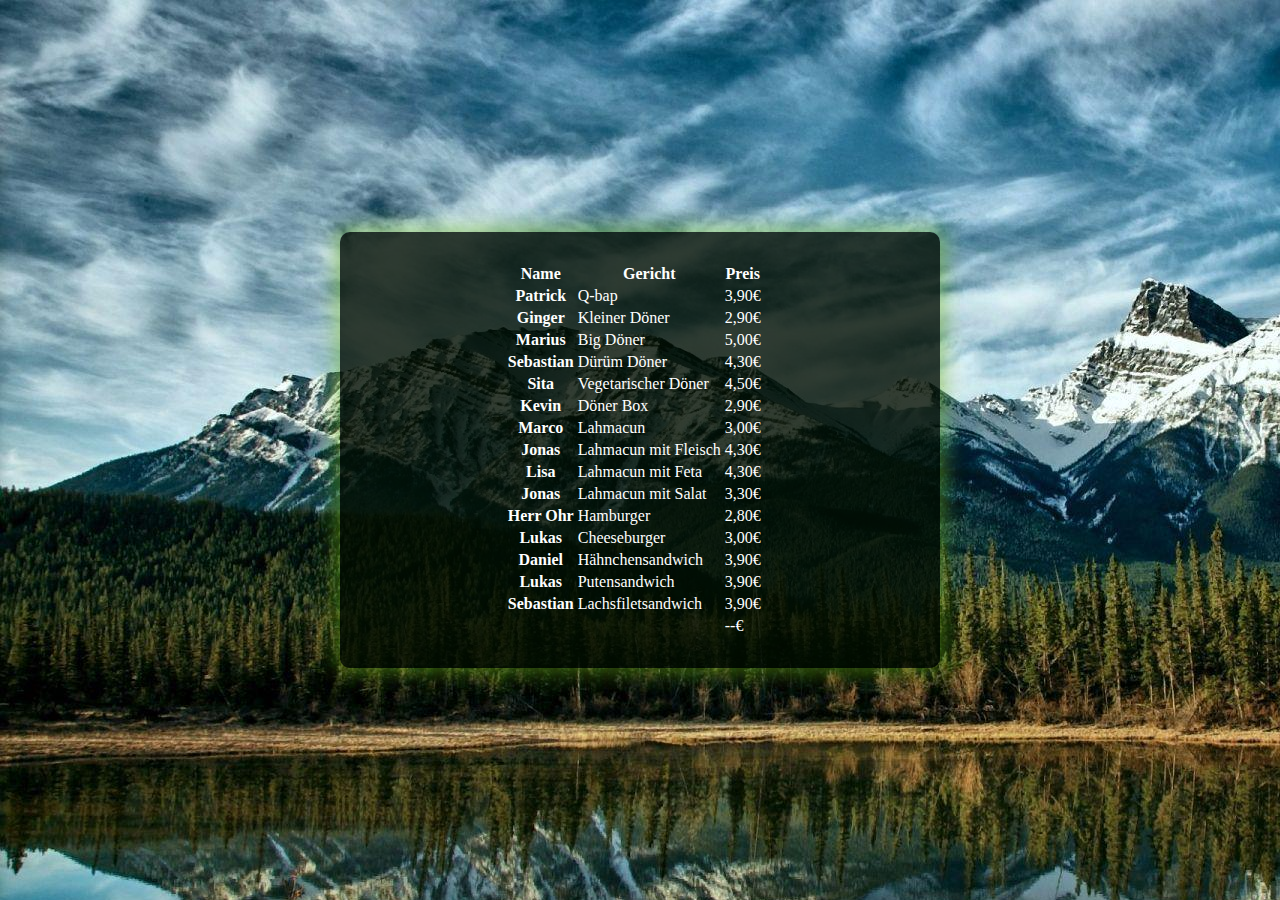
<file: Weiterleitungen_Rad/Bestellliste.html>
<html>
    <head>
        <title>Home-Lieferarius</title>
        <link rel="stylesheet" href="Weiterleitungen_Rad/Bestellliste.css">
    </head>
    <body>
        <div class="info">
            <table>
                <thead>
                    <tr>
                        <th>Name</th>
                        <th>Gericht</th>
                        <th>Preis</th>
                    </tr>
                </thead>
                <tbody>
                    <tr>
                        <th>Patrick</th>
                        <td>Q-bap</td>
                        <td>3,90€</td>
                    </tr>
                    <tr>
                        <th>Ginger</th>
                        <td>Kleiner Döner</td>
                        <td>2,90€</td>
                    </tr>
                    <tr>
                        <th>Marius</th>
                        <td>Big Döner</td>
                        <td>5,00€</td>
                    </tr>
                    <tr>
                        <th>Sebastian</th>
                        <td>Dürüm Döner</td>
                        <td>4,30€</td>
                    </tr>
                    <tr>
                        <th>Sita</th>
                        <td>Vegetarischer Döner</td>
                        <td>4,50€</td>
                    </tr>
                    <tr>
                        <th>Kevin</th>
                        <td>Döner Box</td>
                        <td>2,90€</td>
                    </tr>
                    <tr>
                        <th>Marco</th>
                        <td>Lahmacun</td>
                        <td>3,00€</td>
                    </tr>
                    <tr>
                        <th>Jonas</th>
                        <td>Lahmacun mit Fleisch</td>
                        <td>4,30€</td>
                    </tr>
                    <tr>
                        <th>Lisa</th>
                        <td>Lahmacun mit Feta</td>
                        <td>4,30€</td>
                    </tr>
                    <tr>
                        <th>Jonas</th>
                        <td>Lahmacun mit Salat</td>
                        <td>3,30€</td>
                    </tr>
                    <tr>
                        <th>Herr Ohr</th>
                        <td>Hamburger</td>
                        <td>2,80€</td>
                    </tr>
                    <tr>
                        <th>Lukas</th>
                        <td>Cheeseburger</td>
                        <td>3,00€</td>
                    </tr>
                    <tr>
                        <th>Daniel</th>
                        <td>Hähnchensandwich</td>
                        <td>3,90€</td>
                    </tr>
                    <tr>
                        <th>Lukas</th>
                        <td>Putensandwich</td>
                        <td>3,90€</td>
                    </tr>
                    <tr>
                        <th>Sebastian</th>
                        <td>Lachsfiletsandwich</td>
                        <td>3,90€</td>
                    </tr>
            </tbody>
            <tfooot>
                <tr>
                    <td></td>
                    <td></td>
                    <td>--€</td>
                </tr>
            </tfooot>
        </table>
    </div>
    </body>
</html>
</file>
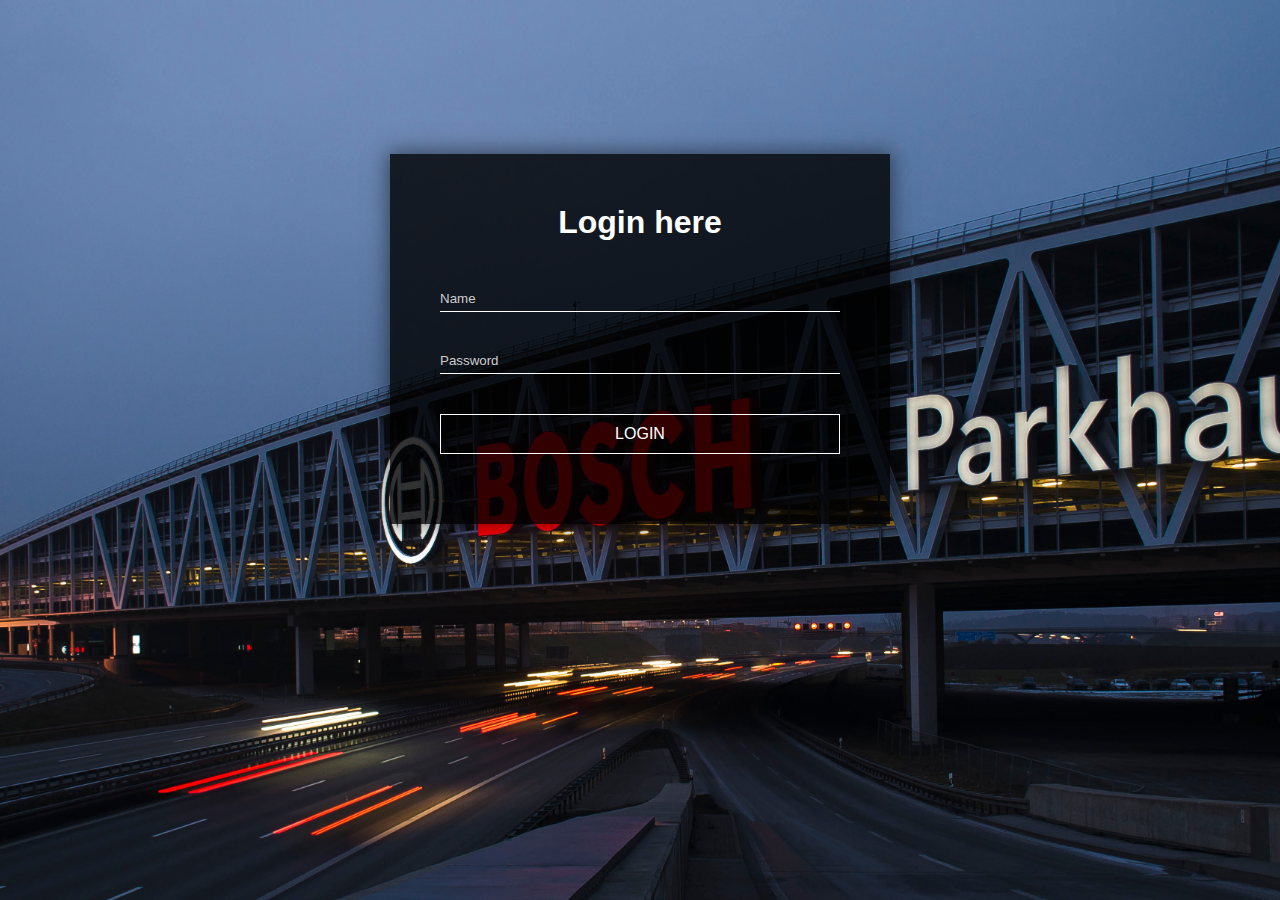
<file: Weiterleitungen_Rad/Lieferdienst.html>
<html>
    <head>
        <title>Home-Lieferarius</title>
        <link rel="stylesheet" href="Weiterleitungen_Rad/Lieferdienst.css">
        <script src = "login.js"></script>
    </head>
    <body>
        <div class="Login">
            <h1>Login here</h1>
            <div class="input-box">
                <input type="email" placeholder="Name" id="email">
            </div>
            <div class="input-box">
                <input type="password" placeholder="Password" id="password">
            </div>
            <button type="button" class="login-btn" onclick="validate()">LOGIN</button></a>       
        </div>
    </body>
</html>
</file>
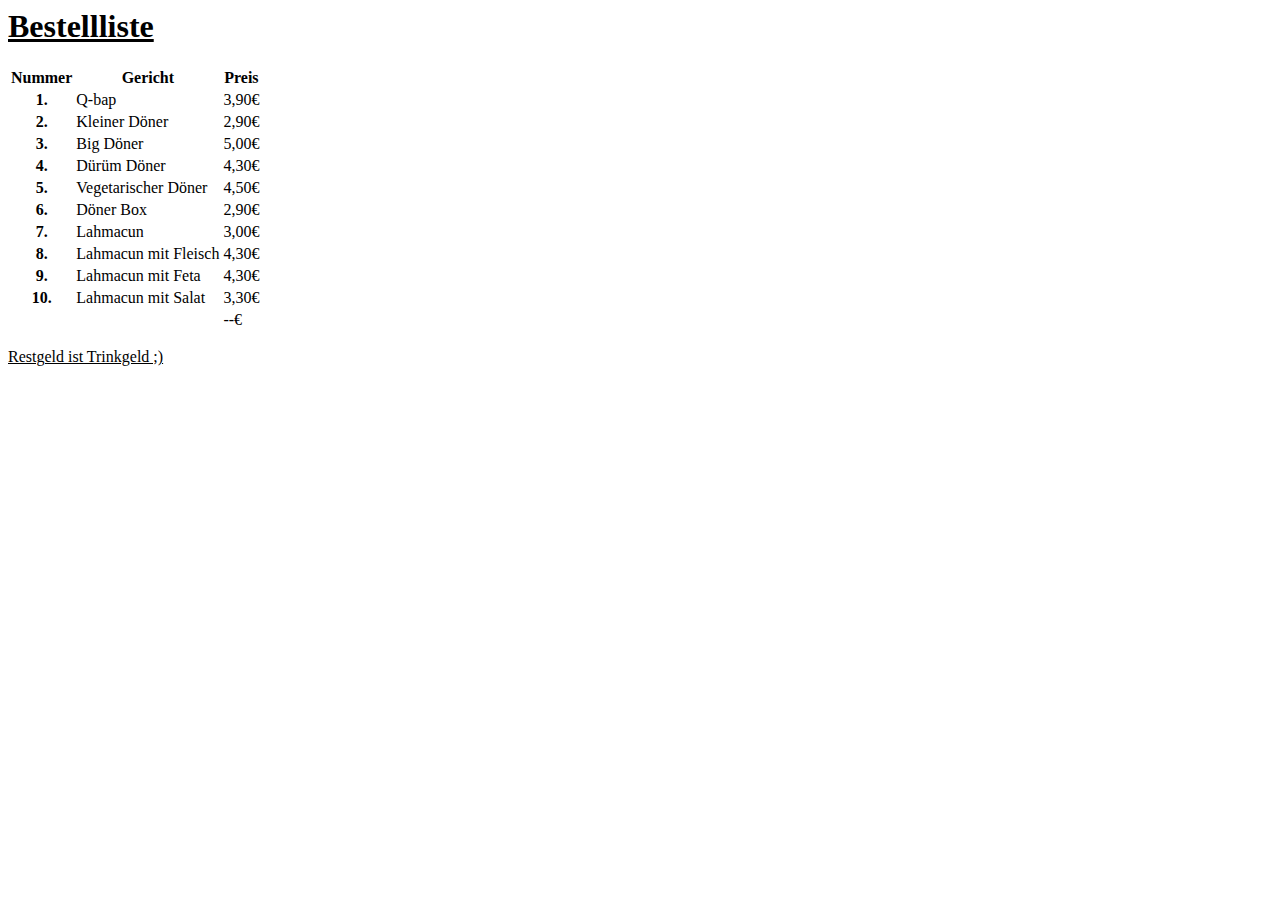
<file: Weiterleitungen_Rad/Login/Lieferliste.html>
<html>
    <head>
        <title>Mitarbeiter</title>
        <link rel="stylesheet" href="C:\Users\STP1NU\Documents\Projekte\Liferarius\Weiterleitungen_Rad\Login\Lieferliste.css">
    </head>
    <body>   
        <div class="Login">
            <h1><ins>Bestellliste</ins></h1>
            <table>
                <thead>
                    <tr>
                        <th>Nummer</th>
                        <th>Gericht</th>
                        <th>Preis</th>
                    </tr>
                </thead>
                <tbody>
                    <tr>
                        <th>1.</th>
                        <td>Q-bap</td>
                        <td>3,90€</td>
                    </tr>
                    <tr>
                        <th>2.</th>
                        <td>Kleiner Döner</td>
                        <td>2,90€</td>
                    </tr>
                    <tr>
                        <th>3.</th>
                        <td>Big Döner</td>
                        <td>5,00€</td>
                    </tr>
                    <tr>
                        <th>4.</th>
                        <td>Dürüm Döner</td>
                        <td>4,30€</td>
                    </tr>
                    <tr>
                        <th>5.</th>
                        <td>Vegetarischer Döner</td>
                        <td>4,50€</td>
                    </tr>
                    <tr>
                        <th>6.</th>
                        <td>Döner Box</td>
                        <td>2,90€</td>
                    </tr>
                    <tr>
                        <th>7.</th>
                        <td>Lahmacun</td>
                        <td>3,00€</td>
                    </tr>
                    <tr>
                        <th>8.</th>
                        <td>Lahmacun mit Fleisch</td>
                        <td>4,30€</td>
                    </tr>
                    <tr>
                        <th>9.</th>
                        <td>Lahmacun mit Feta</td>
                        <td>4,30€</td>
                    </tr>
                    <tr>
                        <th>10.</th>
                        <td>Lahmacun mit Salat</td>
                        <td>3,30€</td>
                    </tr>
                </tbody>
                <tfooot>
                    <tr>
                        <td></td>
                        <td></td>
                        <td>--€</td>
                    </tr>
                </tfooot>
            </table>
        <p><ins>Restgeld ist Trinkgeld ;)</ins></p>
    </body>
</html>
</file>
<file: Weiterleitungen_Rad/Weiterleitungen_Rad/Bestellliste.css>
body{
    background-image: url(landscape.jpg);
}
.info{
    /*margin-left: 42%;
    margin-top: 10%;*/
    width: 85%;
    max-width: 600px;
    background: rgba(1, 12, 0, 0.8);
    position: absolute;
    top: 50%;
    left:50%;
    transform: translate(-50%, -50%);
    padding: 30px 40px;
    box-sizing: border-box;
    border-radius: 10px;
    text-align: center;
    box-shadow: 0 0 20px 5px rgba(111, 179, 23, 0.5);
    font-family: 'Times New Roman', Times, serif, sans-serif;
}
.info table{
    color: #fff;
    margin-left: 24%;
}
</file>
<file: Weiterleitungen_Rad/Weiterleitungen_Rad/Lieferdienst.css>
*{
    margin: 0;
    padding: 0;
    box-sizing: border-box;
    font-family: 'Roboto', sans-serif;
}
body{
    background-image: url(bosch.jpg);
    background-size: cover;
    background-position: center;
    font-family: sans-serif;
}
.Login{
    width: 500px;
    background: rgba(0,0,0,0.8);
    margin: 12% auto;
    padding: 50px 0;
    color: #fff;
    box-shadow: 0 0 20px 2px rgba(0,0,0,0.5);
}
h1{
    text-align: center;
    margin-bottom: 40px;
}
.input-box{
    margin: 31px auto;
    width: 80%;
    border-bottom: 1px solid #fff;
    padding-top: 10px;
    padding-bottom: 5px;
}
.input-box input{
    width: 90%;
    border: none;
    outline: none;
    background: transparent;
    color: #fff;
}
::placeholder{
    color: #ccc;
}
.login-btn{
    margin: 40px auto 20px;
    width: 80%;
    display: block;
    outline: none;
    padding: 10px 0;
    border:1px solid #fff;
    cursor: pointer;
    background: transparent;
    color: #fff;
    font-size:16px;
}
.Login a{
    text-decoration: none;
}
</file>
